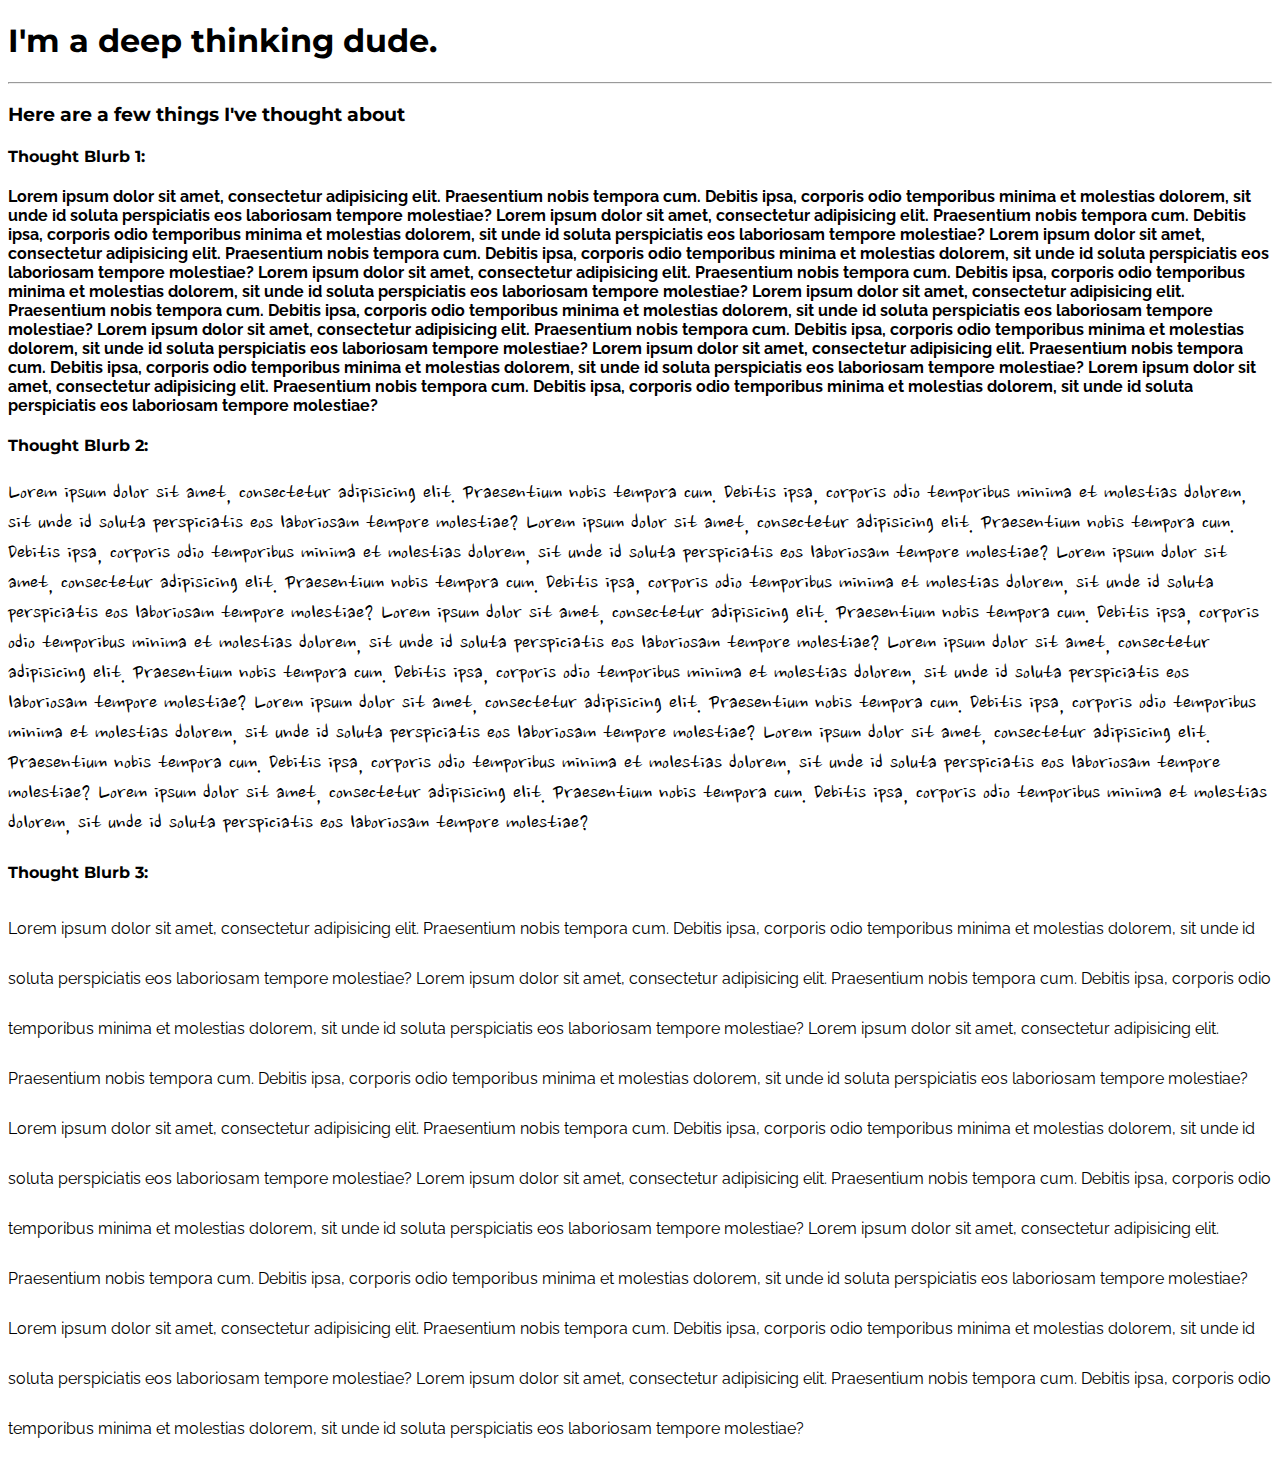
<file: html-template.html>
<!-- CSS Typography -->

<!-- STUDENTS: Change the font family in our document's p-tags to Lucida Sans Pro. Follow the directions for each tag. -->
<!DOCTYPE html>
<html lang="en-us">
  
<head>

  <meta charset="UTF-8">
  <title>Stuff I Think About</title>

  <!-- Add a CSS Reference Here! -->
  <link rel="stylesheet" type="text/css" href="./style.css">
  <link href="https://fonts.googleapis.com/css?family=Montserrat|Raleway" rel="stylesheet">
  <link href="https://fonts.googleapis.com/css?family=Nanum+Brush+Script" rel="stylesheet">
</head>

<body>

  <h1>I'm a deep thinking dude.</h1>

  <hr>

  <h3>Here are a few things I've thought about</h3>

  <h4>Thought Blurb 1:</h4>
  <p class="p1">
      
    <!-- Add a class here! Bold the text! -->
    Lorem ipsum dolor sit amet, consectetur adipisicing elit. Praesentium nobis tempora cum. Debitis ipsa, corporis odio temporibus minima et molestias dolorem, sit unde id soluta perspiciatis eos laboriosam tempore molestiae? Lorem ipsum dolor sit amet,
    consectetur adipisicing elit. Praesentium nobis tempora cum. Debitis ipsa, corporis odio temporibus minima et molestias dolorem, sit unde id soluta perspiciatis eos laboriosam tempore molestiae? Lorem ipsum dolor sit amet, consectetur adipisicing
    elit. Praesentium nobis tempora cum. Debitis ipsa, corporis odio temporibus minima et molestias dolorem, sit unde id soluta perspiciatis eos laboriosam tempore molestiae? Lorem ipsum dolor sit amet, consectetur adipisicing elit. Praesentium nobis
    tempora cum. Debitis ipsa, corporis odio temporibus minima et molestias dolorem, sit unde id soluta perspiciatis eos laboriosam tempore molestiae? Lorem ipsum dolor sit amet, consectetur adipisicing elit. Praesentium nobis tempora cum. Debitis ipsa,
    corporis odio temporibus minima et molestias dolorem, sit unde id soluta perspiciatis eos laboriosam tempore molestiae? Lorem ipsum dolor sit amet, consectetur adipisicing elit. Praesentium nobis tempora cum. Debitis ipsa, corporis odio temporibus
    minima et molestias dolorem, sit unde id soluta perspiciatis eos laboriosam tempore molestiae? Lorem ipsum dolor sit amet, consectetur adipisicing elit. Praesentium nobis tempora cum. Debitis ipsa, corporis odio temporibus minima et molestias dolorem,
    sit unde id soluta perspiciatis eos laboriosam tempore molestiae? Lorem ipsum dolor sit amet, consectetur adipisicing elit. Praesentium nobis tempora cum. Debitis ipsa, corporis odio temporibus minima et molestias dolorem, sit unde id soluta perspiciatis
    eos laboriosam tempore molestiae?
  </p>

  <h4>Thought Blurb 2:</h4>
  <p class="p2">
    <!-- Add a class here! Enlarge the font to 24px -->
    Lorem ipsum dolor sit amet, consectetur adipisicing elit. Praesentium nobis tempora cum. Debitis ipsa, corporis odio temporibus minima et molestias dolorem, sit unde id soluta perspiciatis eos laboriosam tempore molestiae? Lorem ipsum dolor sit amet,
    consectetur adipisicing elit. Praesentium nobis tempora cum. Debitis ipsa, corporis odio temporibus minima et molestias dolorem, sit unde id soluta perspiciatis eos laboriosam tempore molestiae? Lorem ipsum dolor sit amet, consectetur adipisicing
    elit. Praesentium nobis tempora cum. Debitis ipsa, corporis odio temporibus minima et molestias dolorem, sit unde id soluta perspiciatis eos laboriosam tempore molestiae? Lorem ipsum dolor sit amet, consectetur adipisicing elit. Praesentium nobis
    tempora cum. Debitis ipsa, corporis odio temporibus minima et molestias dolorem, sit unde id soluta perspiciatis eos laboriosam tempore molestiae? Lorem ipsum dolor sit amet, consectetur adipisicing elit. Praesentium nobis tempora cum. Debitis ipsa,
    corporis odio temporibus minima et molestias dolorem, sit unde id soluta perspiciatis eos laboriosam tempore molestiae? Lorem ipsum dolor sit amet, consectetur adipisicing elit. Praesentium nobis tempora cum. Debitis ipsa, corporis odio temporibus
    minima et molestias dolorem, sit unde id soluta perspiciatis eos laboriosam tempore molestiae? Lorem ipsum dolor sit amet, consectetur adipisicing elit. Praesentium nobis tempora cum. Debitis ipsa, corporis odio temporibus minima et molestias dolorem,
    sit unde id soluta perspiciatis eos laboriosam tempore molestiae? Lorem ipsum dolor sit amet, consectetur adipisicing elit. Praesentium nobis tempora cum. Debitis ipsa, corporis odio temporibus minima et molestias dolorem, sit unde id soluta perspiciatis
    eos laboriosam tempore molestiae?
  </p>

  <h4>Thought Blurb 3:</h4>
  <p class="p3">
    <!-- Add a class here! Increase the line height to 50px -->
    Lorem ipsum dolor sit amet, consectetur adipisicing elit. Praesentium nobis tempora cum. Debitis ipsa, corporis odio temporibus minima et molestias dolorem, sit unde id soluta perspiciatis eos laboriosam tempore molestiae? Lorem ipsum dolor sit amet,
    consectetur adipisicing elit. Praesentium nobis tempora cum. Debitis ipsa, corporis odio temporibus minima et molestias dolorem, sit unde id soluta perspiciatis eos laboriosam tempore molestiae? Lorem ipsum dolor sit amet, consectetur adipisicing
    elit. Praesentium nobis tempora cum. Debitis ipsa, corporis odio temporibus minima et molestias dolorem, sit unde id soluta perspiciatis eos laboriosam tempore molestiae? Lorem ipsum dolor sit amet, consectetur adipisicing elit. Praesentium nobis
    tempora cum. Debitis ipsa, corporis odio temporibus minima et molestias dolorem, sit unde id soluta perspiciatis eos laboriosam tempore molestiae? Lorem ipsum dolor sit amet, consectetur adipisicing elit. Praesentium nobis tempora cum. Debitis ipsa,
    corporis odio temporibus minima et molestias dolorem, sit unde id soluta perspiciatis eos laboriosam tempore molestiae? Lorem ipsum dolor sit amet, consectetur adipisicing elit. Praesentium nobis tempora cum. Debitis ipsa, corporis odio temporibus
    minima et molestias dolorem, sit unde id soluta perspiciatis eos laboriosam tempore molestiae? Lorem ipsum dolor sit amet, consectetur adipisicing elit. Praesentium nobis tempora cum. Debitis ipsa, corporis odio temporibus minima et molestias dolorem,
    sit unde id soluta perspiciatis eos laboriosam tempore molestiae? Lorem ipsum dolor sit amet, consectetur adipisicing elit. Praesentium nobis tempora cum. Debitis ipsa, corporis odio temporibus minima et molestias dolorem, sit unde id soluta perspiciatis
    eos laboriosam tempore molestiae?
  </p>

</body>

</html>
</file>
<file: style.css>
body{
    font-family: 'Montserrat', sans-serif;
    
}
p {
    font-family: 'Lucida Sans', 'Lucida Sans Regular', 'Lucida Grande';
}
.p1 {
    font-weight: bold;
    font-family: 'Raleway', sans-serif;
}
.p2 {
    font-size: 24px;
    font-family: 'Nanum Brush Script', cursive;
}
.p3 {
    line-height: 50px;
    font-family: 'Raleway', sans-serif;
}
</file>
